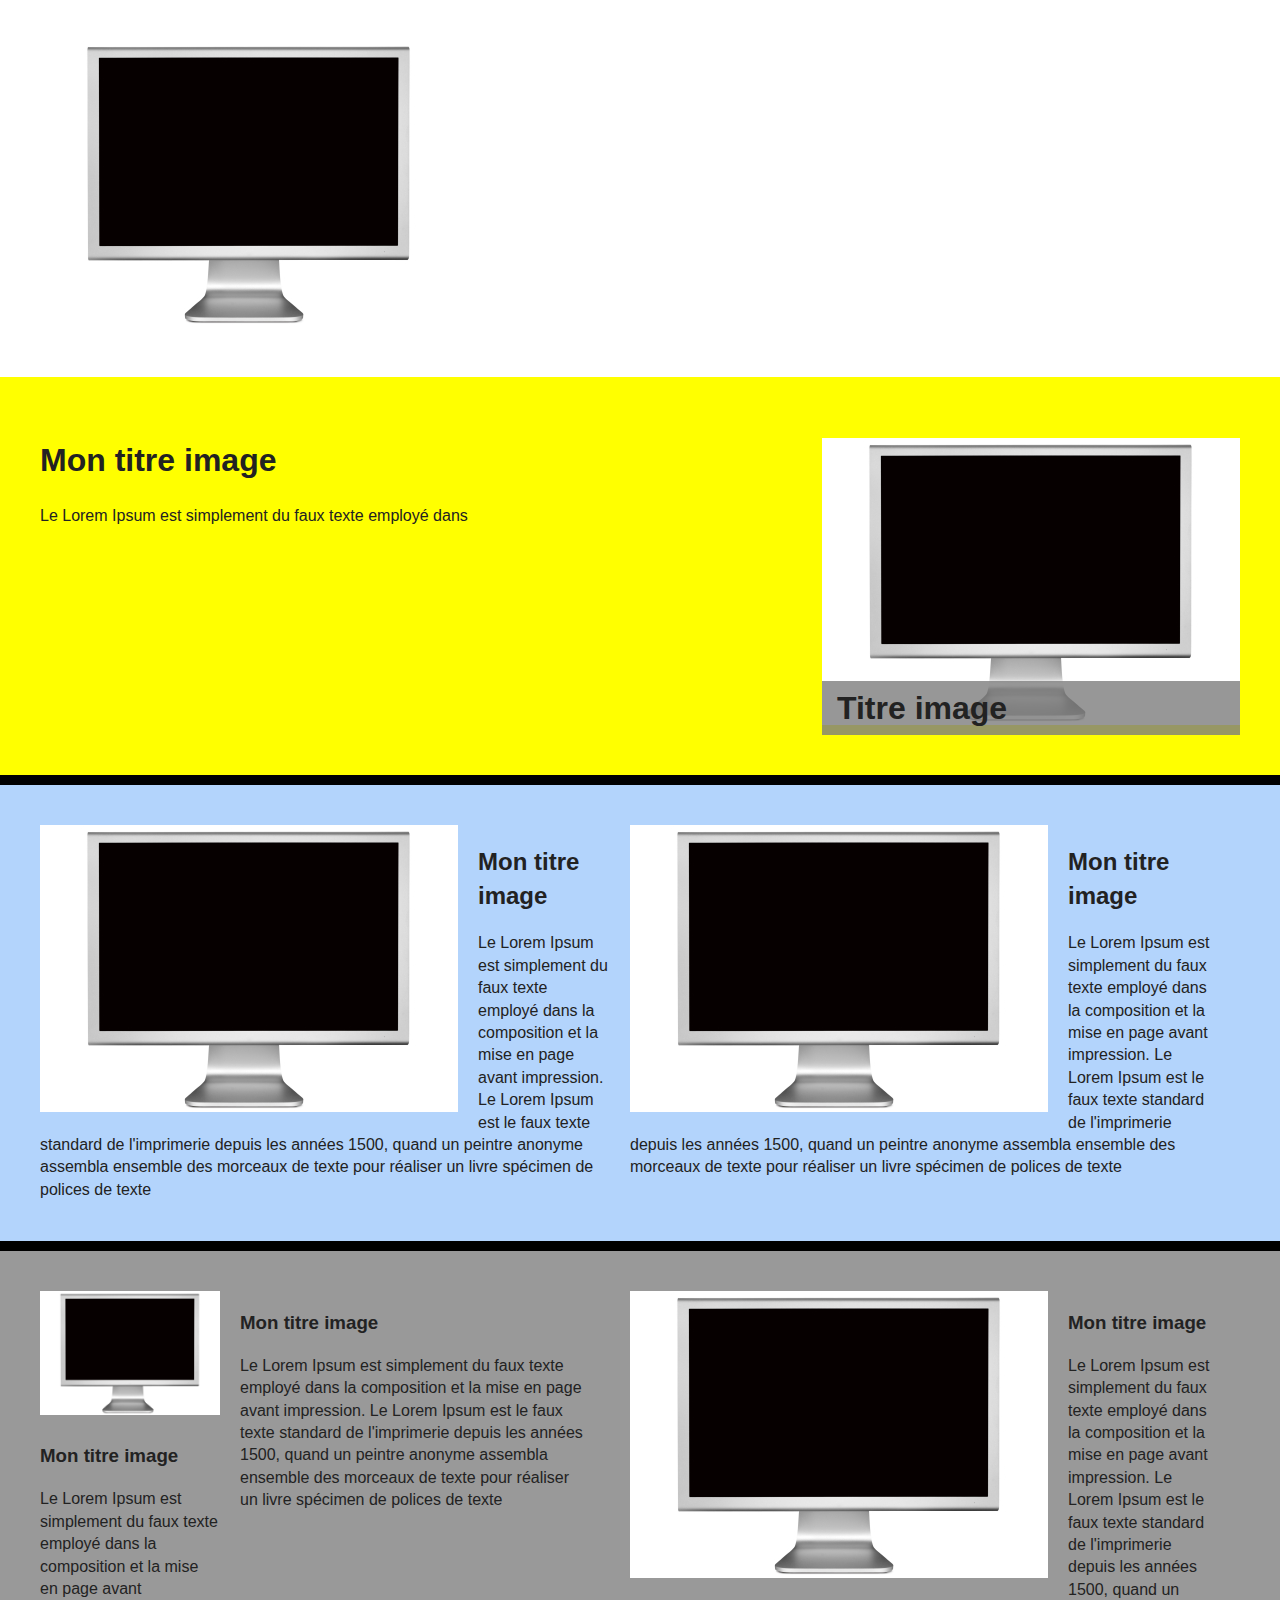
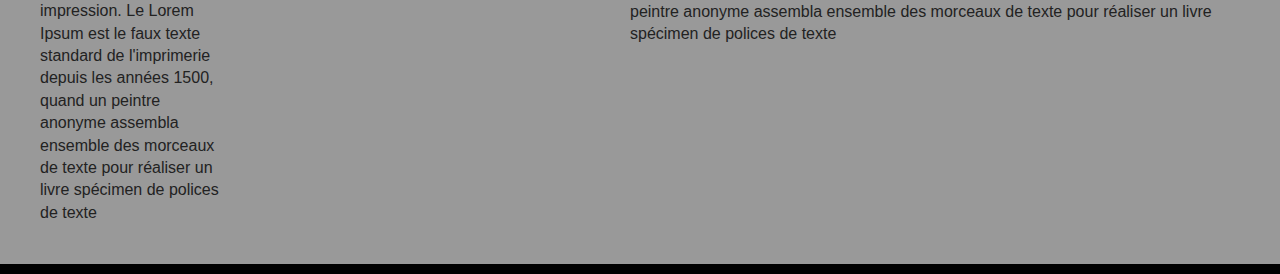
<file: index2.html>
<!doctype html>
<html class="no-js" lang="">
    <head>
        <meta charset="utf-8">
        <meta http-equiv="X-UA-Compatible" content="IE=edge">
        <title></title>
        <meta name="description" content="">
        <meta name="viewport" content="width=device-width, 
                                        user-scalable=no, 
                                        minimum-scale=1, 
                                        maximum-scale=1, 
                                        initial-scale=1">

        <link rel="apple-touch-icon" href="apple-touch-icon.png">
        <!-- Place favicon.ico in the root directory -->

        <link rel="stylesheet" href="css/normalize.css">
        <link rel="stylesheet" href="css/main2.css">
        <script src="js/vendor/modernizr-2.8.3.min.js"></script>
    </head>
    <body>
        <main>
            <header>
                <div class="container">
                    <div id="social" class="fright">
                        
                    </div>
                    <img src="img/ecran.png"/>
                </div>
            </header>
            <section id="section1">
                <div class="container">
                    <div>
                        <div id="megaimage" class="fright">
                            <h1>Titre image</h1>
                            <img src="img/ecran.png"/>
                        </div>  
                        <h1>Mon titre image</h1>
                        <p>Le Lorem Ipsum est simplement du faux texte employé dans</p> 
                        <div class="clear"></div>
                    </div>   
                </div>
            </section>
            <section id="section2"> 
                <div class="container">
                    <div  class="fleft half-size">
                        <img src="img/ecran.png" class="fleft"/>
                        <div>
                            <h2>Mon titre image</h2>
                            <p>Le Lorem Ipsum est simplement du faux texte employé dans la composition et la mise en page avant impression. Le Lorem Ipsum est le faux texte standard de l'imprimerie depuis les années 1500, quand un peintre anonyme assembla ensemble des morceaux de texte pour réaliser un livre spécimen de polices de texte</p>
                        </div>
                    </div>
                    <div  class="fleft half-size">
                        <img src="img/ecran.png" class="fleft"/>
                        <div>
                            <h2>Mon titre image</h2>
                            <p>Le Lorem Ipsum est simplement du faux texte employé dans la composition et la mise en page avant impression. Le Lorem Ipsum est le faux texte standard de l'imprimerie depuis les années 1500, quand un peintre anonyme assembla ensemble des morceaux de texte pour réaliser un livre spécimen de polices de texte</p>
                        </div>
                    </div>
                    <div class="clear"></div>
                </div>    
            </section>
            <section id="section3">
                <div class="container">
                    <div class="fleft  half-size">
                        <div class="fleft w200">
                            <img src="img/ecran.png" />
                            <h3>Mon titre image</h3>
                            <p>Le Lorem Ipsum est simplement du faux texte employé dans la composition et la mise en page avant impression. Le Lorem Ipsum est le faux texte standard de l'imprimerie depuis les années 1500, quand un peintre anonyme assembla ensemble des morceaux de texte pour réaliser un livre spécimen de polices de texte</p> 
                        </div>
                        <div class="fleft w350">
                            <h3>Mon titre image</h3>
                            <p>Le Lorem Ipsum est simplement du faux texte employé dans la composition et la mise en page avant impression. Le Lorem Ipsum est le faux texte standard de l'imprimerie depuis les années 1500, quand un peintre anonyme assembla ensemble des morceaux de texte pour réaliser un livre spécimen de polices de texte</p>
                        </div>
                    </div>
                    <div class="fleft half-size">
                        <img src="img/ecran.png" class="fleft"/>
                        <h3>Mon titre image</h3>
                        <p>Le Lorem Ipsum est simplement du faux texte employé dans la composition et la mise en page avant impression. Le Lorem Ipsum est le faux texte standard de l'imprimerie depuis les années 1500, quand un peintre anonyme assembla ensemble des morceaux de texte pour réaliser un livre spécimen de polices de texte</p>
                    </div>
                    <div class="clear"></div>
                </div>
            </section>
        </main>
</file>
<file: css/main2.css>
/*! HTML5 Boilerplate v5.0.0 | MIT License | http://h5bp.com/ */

/*
 * What follows is the result of much research on cross-browser styling.
 * Credit left inline and big thanks to Nicolas Gallagher, Jonathan Neal,
 * Kroc Camen, and the H5BP dev community and team.
 */

/* ==========================================================================
   Base styles: opinionated defaults
   ========================================================================== */

html {
    color: #222;
    font-size: 1em;
    line-height: 1.4;
}

/*
 * Remove text-shadow in selection highlight:
 * https://twitter.com/miketaylr/status/12228805301
 *
 * These selection rule sets have to be separate.
 * Customize the background color to match your design.
 */

::-moz-selection {
    background: #b3d4fc;
    text-shadow: none;
}

::selection {
    background: #b3d4fc;
    text-shadow: none;
}

/*
 * A better looking default horizontal rule
 */

hr {
    display: block;
    height: 1px;
    border: 0;
    border-top: 1px solid #ccc;
    margin: 1em 0;
    padding: 0;
}

/*
 * Remove the gap between audio, canvas, iframes,
 * images, videos and the bottom of their containers:
 * https://github.com/h5bp/html5-boilerplate/issues/440
 */

audio,
canvas,
iframe,
img,
svg,
video {
    vertical-align: middle;
}

/*
 * Remove default fieldset styles.
 */

fieldset {
    border: 0;
    margin: 0;
    padding: 0;
}

/*
 * Allow only vertical resizing of textareas.
 */

textarea {
    resize: vertical;
}

/* ==========================================================================
   Browser Upgrade Prompt
   ========================================================================== */

.browserupgrade {
    margin: 0.2em 0;
    background: #ccc;
    color: #000;
    padding: 0.2em 0;
}

/* ==========================================================================
   Author's custom styles
   ========================================================================== */
* {
   -webkit-box-sizing: border-box; /* Safari/Chrome, other WebKit */
  -moz-box-sizing: border-box;    /* Firefox, other Gecko */
  box-sizing: border-box;         /* Opera/IE 8+ */
}

p {
    margin: 0;
    word-wrap: break-word;
}
img {
    max-width: 100%;
    height: auto;
    width: auto;
}

section {
    border-bottom: 10px solid black;
}

#header {
    background: red;
}
.container {
    width: 1200px;
    margin: 0 auto;
    padding: 40px 0;
}

.container img {
    margin-right: 20px;
    margin-bottom: 10px;
}

#section1 {
    background: yellow;
}

#section1 .container img {
    margin-right: 0px;
}

#section2 {
    background: #b3d4fc;
}

#section2 div:first-child, #section3 div:first-child {
    padding-right: 20px;
}

#section3 {
    background: #999;
}

#section3 .container .w200 {
    padding-right: 20px;
}

#section1 .fleft {
    width: 770px;
}

.fleft {
    float: left;
}

.fright {
    float: right;
}

.half-size {
    width: 50%;
}

.w200 {
    width: 200px;
}

.w350 {
    width: 350px;
}

.w800 {
    width: 800px;
}

.clear {
    clear: both;
}

#section1 .container #megaimage h1 {
    position: absolute;
    bottom: 0;
    display: block;
    width: 100%;
    background: rgba(125, 125, 125, 0.8);
    margin: 0;
    padding: 5px 15px;
}

#megaimage {
    position: relative;
    background: yellow;
    float: right;
    margin-left: 20px;
}
@media screen and (max-width:480px) {
    img.fleft {
        float: none;
    }
}

@media screen and (min-width:768px) and (max-width:1024px) {
    #section1 w800 {width: 50%;}
}

@media screen and (max-width:1024px) {
    
    .container {width: 90%;}
    
    .w200, .w350, .w800, .half-size {
        width: 100%;
        margin: 20px auto;
    }
    
    
    
}















/* ==========================================================================
   Helper classes
   ========================================================================== */

/*
 * Hide visually and from screen readers:
 * http://juicystudio.com/article/screen-readers-display-none.php
 */

.hidden {
    display: none !important;
    visibility: hidden;
}

/*
 * Hide only visually, but have it available for screen readers:
 * http://snook.ca/archives/html_and_css/hiding-content-for-accessibility
 */

.visuallyhidden {
    border: 0;
    clip: rect(0 0 0 0);
    height: 1px;
    margin: -1px;
    overflow: hidden;
    padding: 0;
    position: absolute;
    width: 1px;
}

/*
 * Extends the .visuallyhidden class to allow the element
 * to be focusable when navigated to via the keyboard:
 * https://www.drupal.org/node/897638
 */

.visuallyhidden.focusable:active,
.visuallyhidden.focusable:focus {
    clip: auto;
    height: auto;
    margin: 0;
    overflow: visible;
    position: static;
    width: auto;
}

/*
 * Hide visually and from screen readers, but maintain layout
 */

.invisible {
    visibility: hidden;
}

/*
 * Clearfix: contain floats
 *
 * For modern browsers
 * 1. The space content is one way to avoid an Opera bug when the
 *    `contenteditable` attribute is included anywhere else in the document.
 *    Otherwise it causes space to appear at the top and bottom of elements
 *    that receive the `clearfix` class.
 * 2. The use of `table` rather than `block` is only necessary if using
 *    `:before` to contain the top-margins of child elements.
 */

.clearfix:before,
.clearfix:after {
    content: " "; /* 1 */
    display: table; /* 2 */
}

.clearfix:after {
    clear: both;
}

/* ==========================================================================
   EXAMPLE Media Queries for Responsive Design.
   These examples override the primary ('mobile first') styles.
   Modify as content requires.
   ========================================================================== */

@media only screen and (min-width: 35em) {
    /* Style adjustments for viewports that meet the condition */
}

@media print,
       (-o-min-device-pixel-ratio: 5/4),
       (-webkit-min-device-pixel-ratio: 1.25),
       (min-resolution: 120dpi) {
    /* Style adjustments for high resolution devices */
}

/* ==========================================================================
   Print styles.
   Inlined to avoid the additional HTTP request:
   http://www.phpied.com/delay-loading-your-print-css/
   ========================================================================== */

@media print {
    *,
    *:before,
    *:after {
        background: transparent !important;
        color: #000 !important; /* Black prints faster:
                                   http://www.sanbeiji.com/archives/953 */
        box-shadow: none !important;
        text-shadow: none !important;
    }

    a,
    a:visited {
        text-decoration: underline;
    }

    a[href]:after {
        content: " (" attr(href) ")";
    }

    abbr[title]:after {
        content: " (" attr(title) ")";
    }

    /*
     * Don't show links that are fragment identifiers,
     * or use the `javascript:` pseudo protocol
     */

    a[href^="#"]:after,
    a[href^="javascript:"]:after {
        content: "";
    }

    pre,
    blockquote {
        border: 1px solid #999;
        page-break-inside: avoid;
    }

    /*
     * Printing Tables:
     * http://css-discuss.incutio.com/wiki/Printing_Tables
     */

    thead {
        display: table-header-group;
    }

    tr,
    img {
        page-break-inside: avoid;
    }

    img {
        max-width: 100% !important;
    }

    p,
    h2,
    h3 {
        orphans: 3;
        widows: 3;
    }

    h2,
    h3 {
        page-break-after: avoid;
    }
    
   
}
</file>
